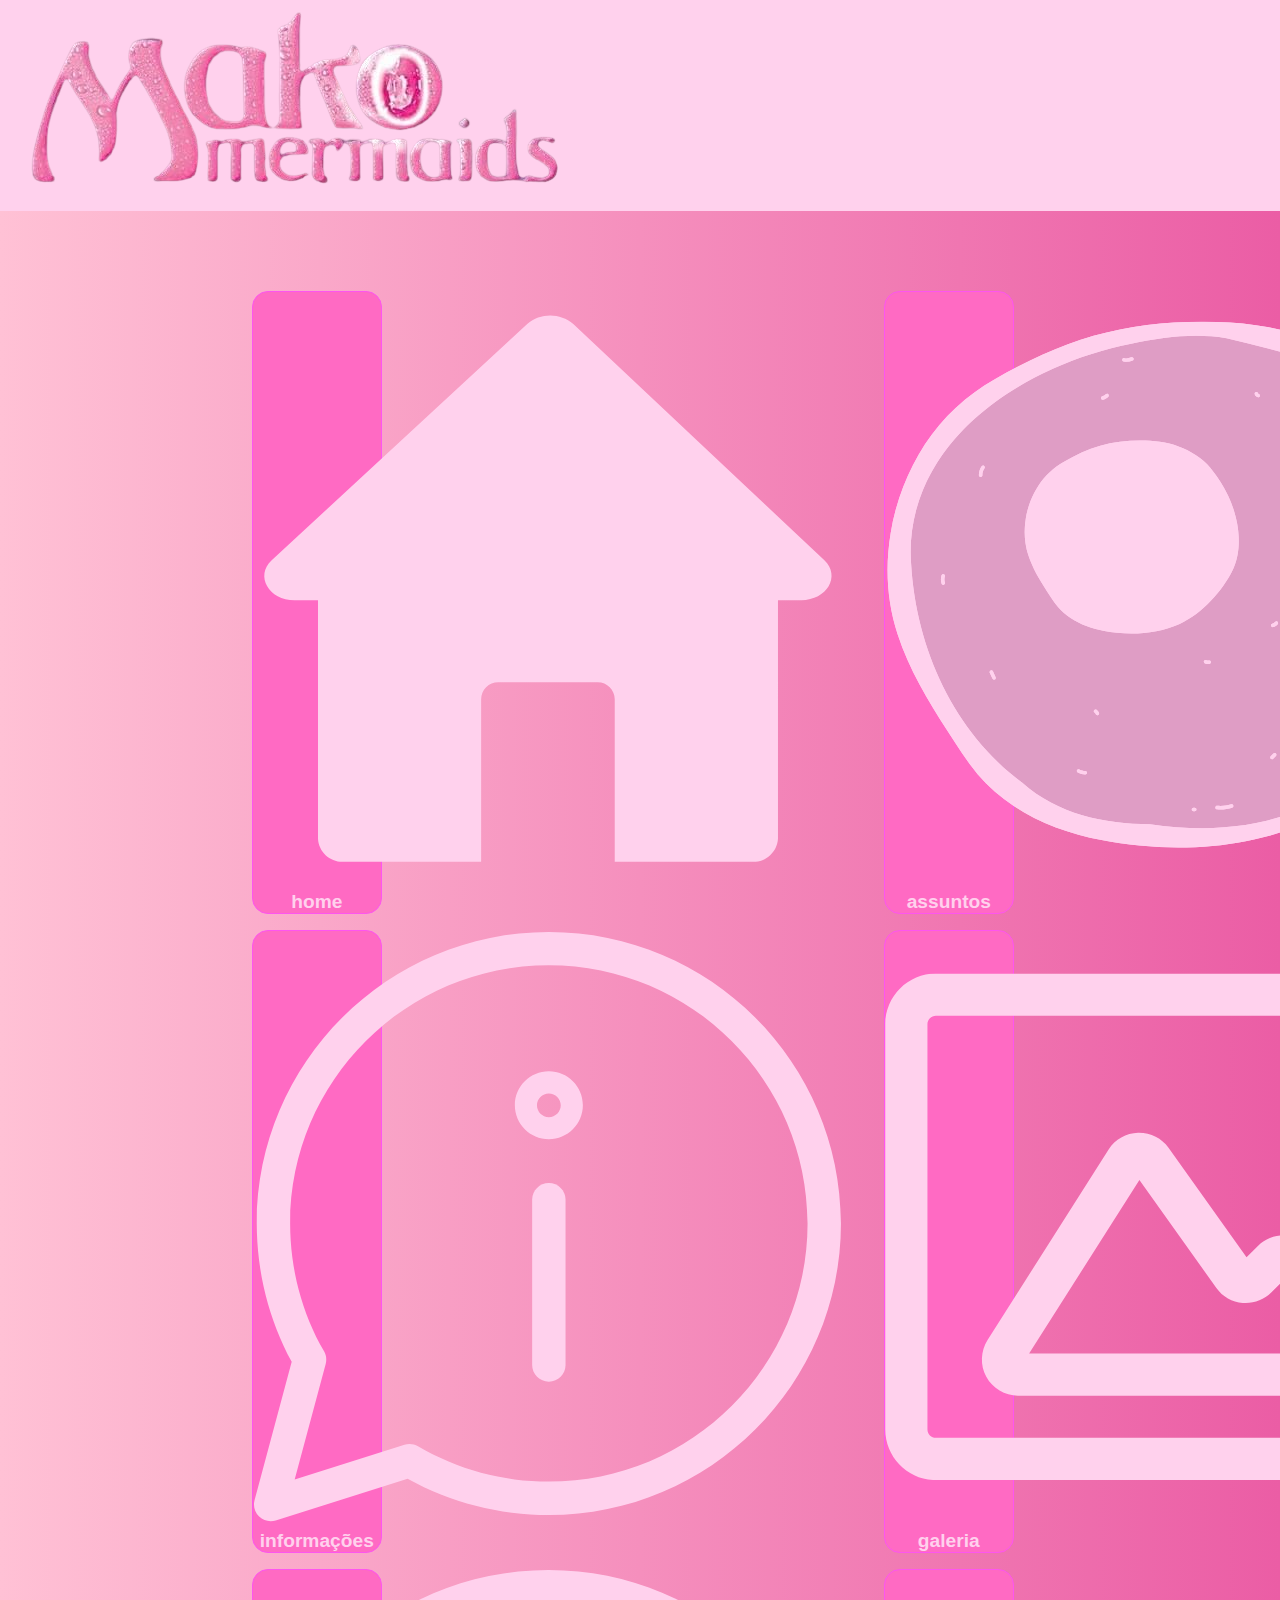
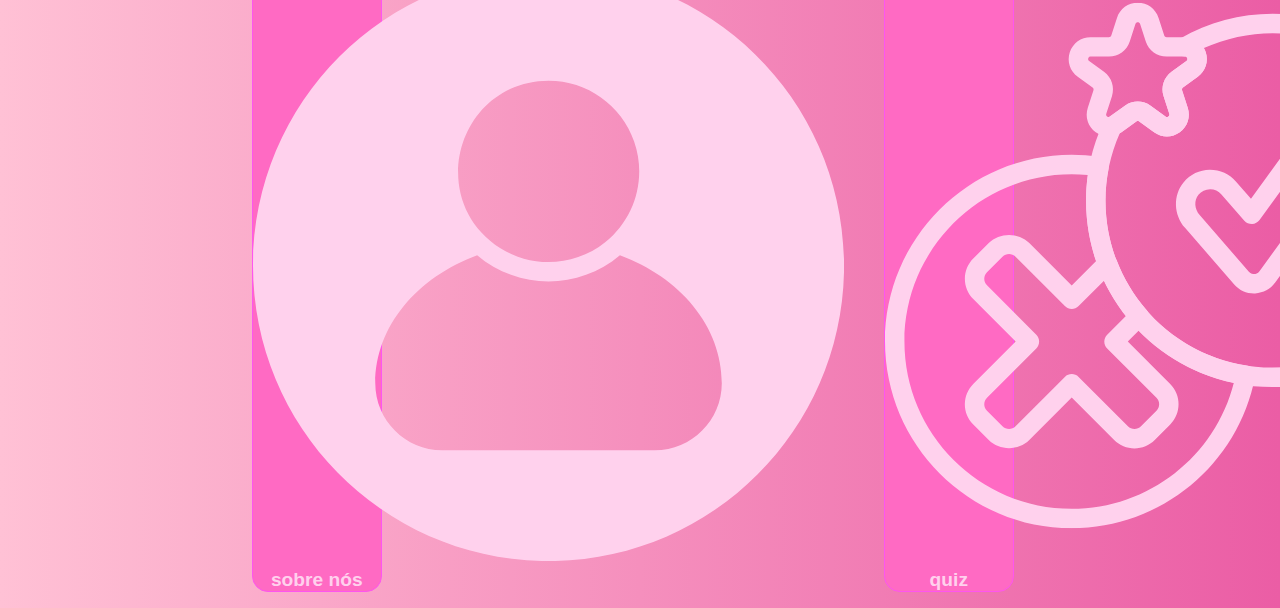
<file: index.html>
<!DOCTYPE html>
<html lang="pt-br">
<head>
    <meta charset="UTF-8">
    <meta name="viewport" content="width=device-width, initial-scale=1.0">
    <title> Página Inicial - MakoMermaids </title>
    <link rel="stylesheet" href="./css/menu.css">
</head>
<body>

    <header class="cabecalho-menu">
        <img src="./imagens/logo-rosa-mako-mermaids.png">
        <p> </p>
    </header>

    <div class="menu-home">

        <ul class="lista-menu">
            <li> 
                <a href="">
                <button class="button-menu">
                <img src="./imagens/logo-home.png" alt="">
                  home
                </button>
            </a>
            </li>

            <li> 
                <a href="./html/citoplasma.html">
                <button class="button-menu">
                <img src="./imagens/logo-celula.png" alt="">
                  assuntos
                </button>
            </a>
            </li>

            <li> 
                <a href="./html/info.html">
                <button class="button-menu">
                <img src="./imagens/logo-informacoes.png" alt="">
                  informações
                </button>
            </a>
            </li>

            <li> 
                <a href="./html/galeria.html">
                <button class="button-menu">
                <img src="./imagens/logo-galeria.png" alt="">
                  galeria
                </button>
            </a>
            </li>

            <li> 
                <a href="./html/sobre-nos.html">
                <button class="button-menu">
                <img src="./imagens/logo-sobre.png" alt="">
                  sobre nós
                </button>
            </a>
            </li>

            <li> 
                <a href="https://pt.quizur.com/trivia/voce-sabe-tudo-sobre-citoplasma-1oc4q" target="_blank">
                <button class="button-menu">
                <img src="./imagens/logo-quiz.png" alt="">
                  quiz
                </button>
            </a>
            </li>

        

        </ul>

    </div>
    
</body>
</html>
</file>
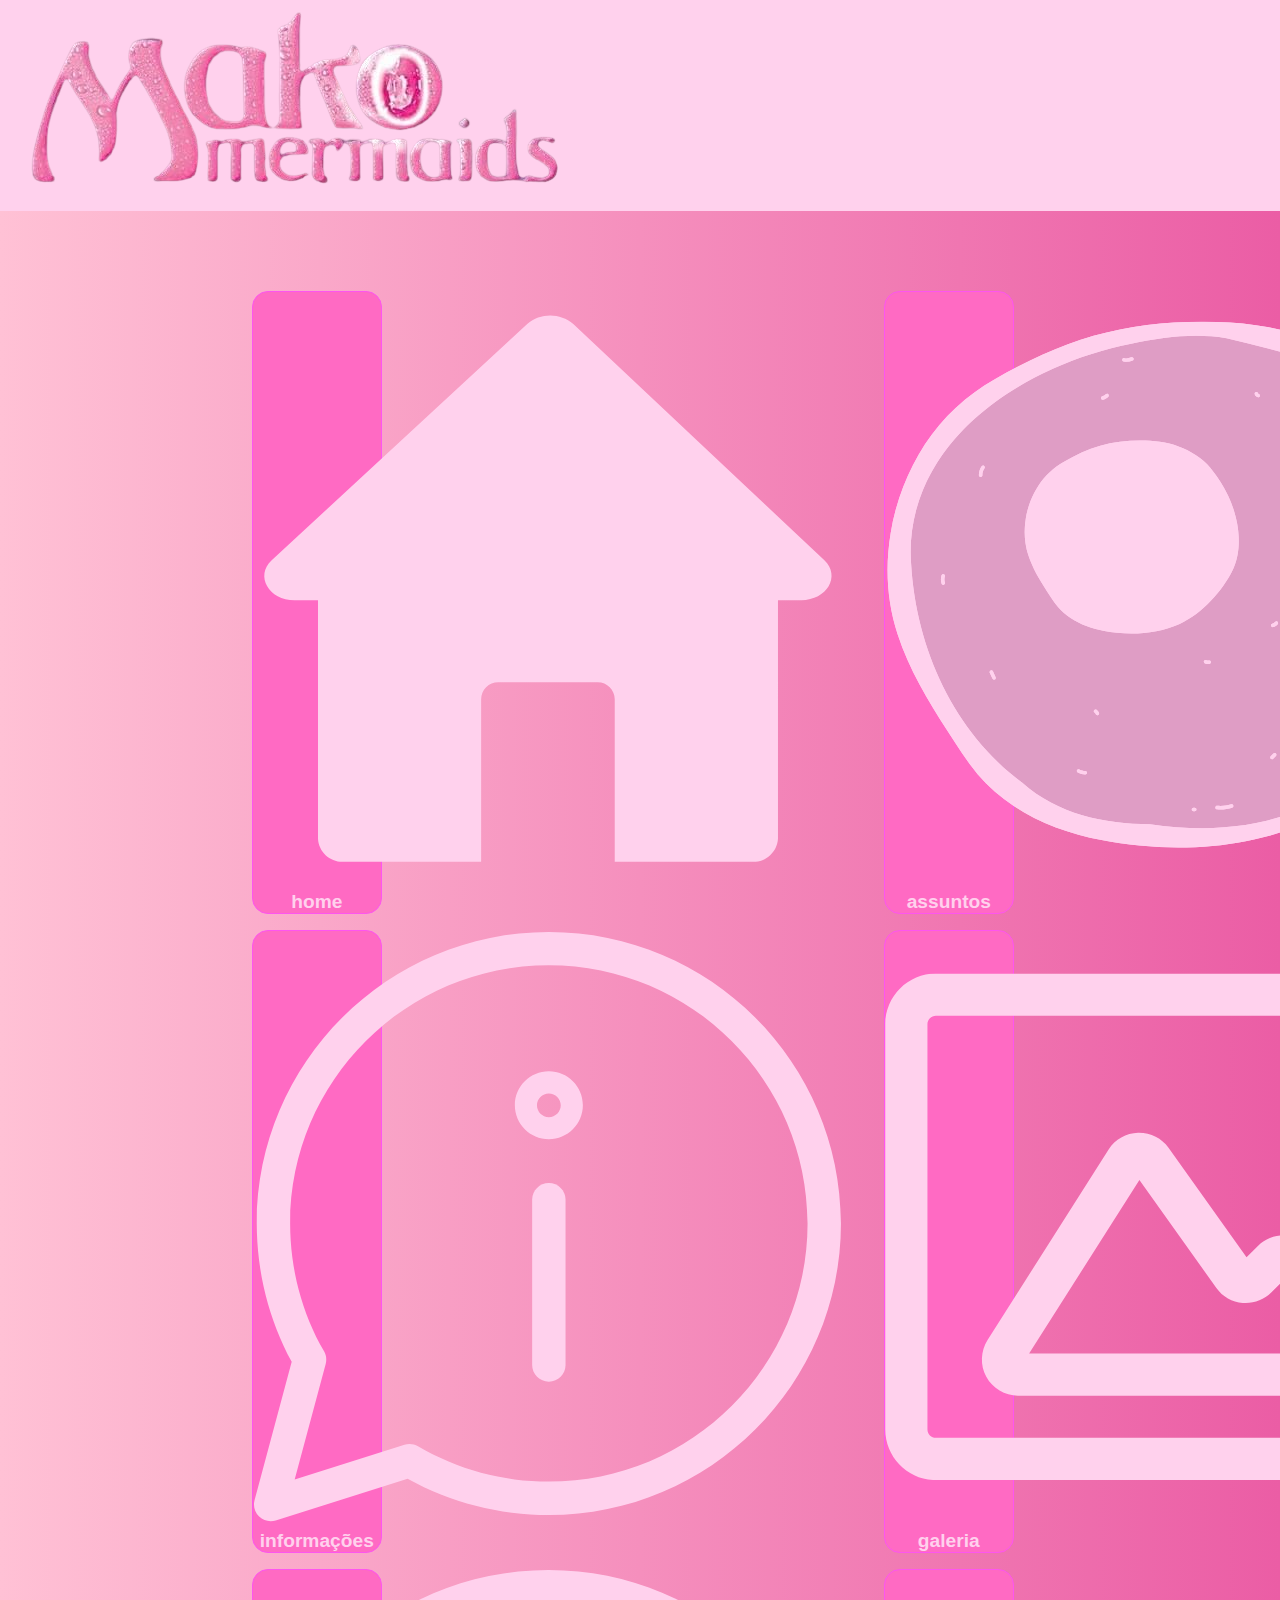
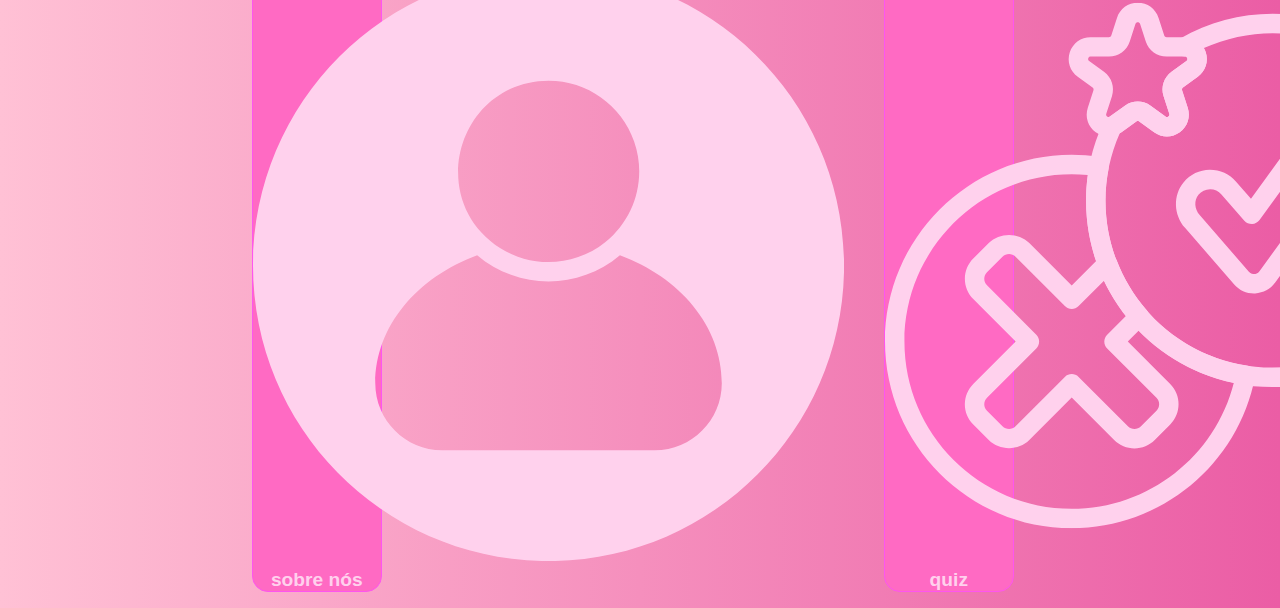
<file: menu.html>
<!DOCTYPE html>
<html lang="pt-br">
<head>
    <meta charset="UTF-8">
    <meta name="viewport" content="width=device-width, initial-scale=1.0">
    <title> Página Inicial - MakoMermaids </title>
    <link rel="stylesheet" href="/css/menu.css">
</head>
<body>

    <header class="cabecalho-menu">
        <img src="/imagens/logo-rosa-mako-mermaids.png">
        <p> </p>
    </header>

    <div class="menu-home">

        <ul class="lista-menu">
            <li> 
                <a href="">
                <button class="button-menu">
                <img src="/imagens/logo-home.png" alt="">
                  home
                </button>
            </a>
            </li>

            <li> 
                <a href="/html/citoplasma.html">
                <button class="button-menu">
                <img src="/imagens/logo-celula.png" alt="">
                  assuntos
                </button>
            </a>
            </li>

            <li> 
                <a href="/html/info.html">
                <button class="button-menu">
                <img src="/imagens/logo-informacoes.png" alt="">
                  informações
                </button>
            </a>
            </li>

            <li> 
                <a href="/html/galeria.html">
                <button class="button-menu">
                <img src="/imagens/logo-galeria.png" alt="">
                  galeria
                </button>
            </a>
            </li>

            <li> 
                <a href="/html/sobre-nos.html">
                <button class="button-menu">
                <img src="/imagens/logo-sobre.png" alt="">
                  sobre nós
                </button>
            </a>
            </li>

            <li> 
                <a href="https://pt.quizur.com/trivia/voce-sabe-tudo-sobre-citoplasma-1oc4q" target="_blank">
                <button class="button-menu">
                <img src="/imagens/logo-quiz.png" alt="">
                  quiz
                </button>
            </a>
            </li>

        

        </ul>

    </div>
    
</body>
</html>
</file>
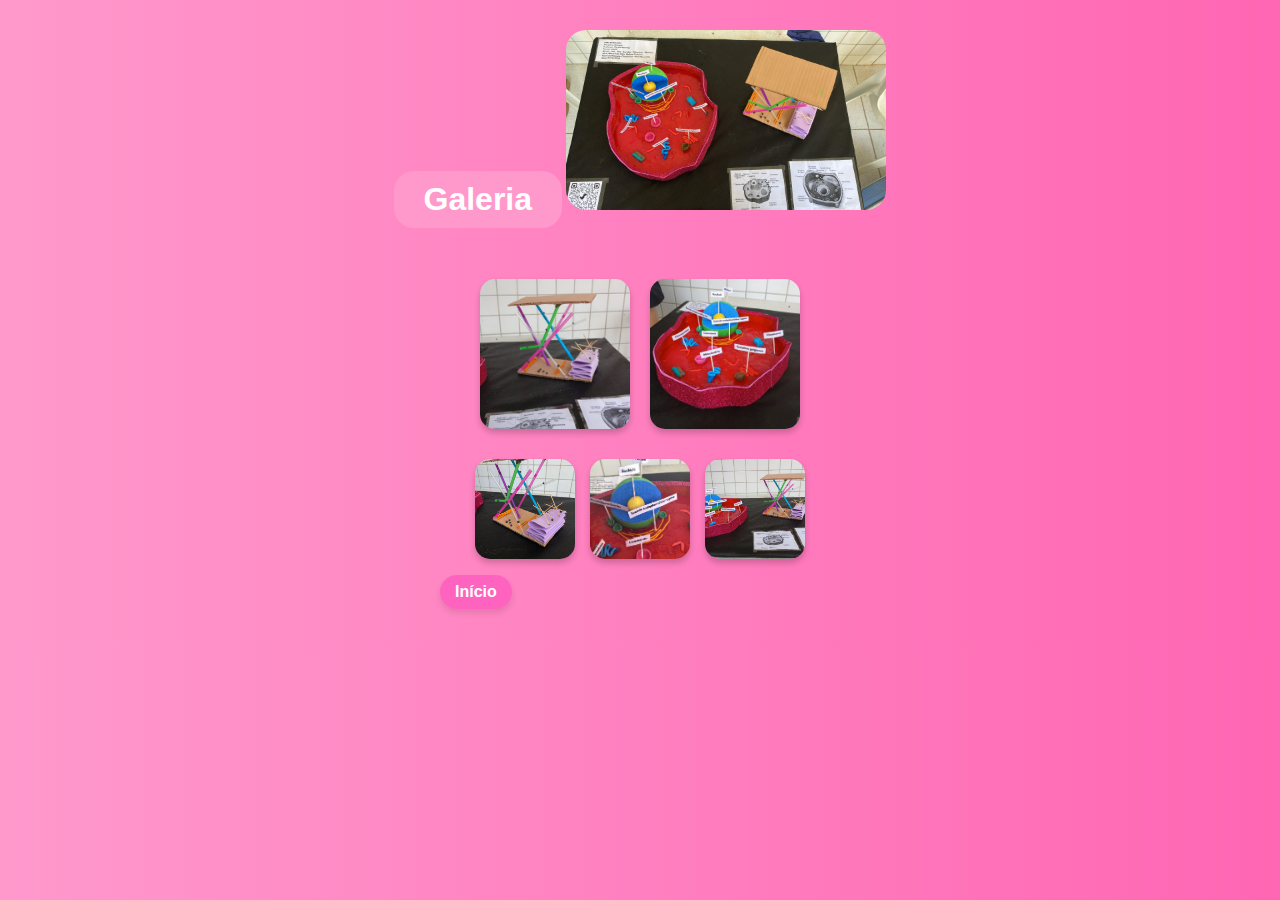
<file: html/galeria.html>
<!DOCTYPE html>
<html lang="pt-br">
<head>
    <meta charset="UTF-8">
    <meta name="viewport" content="width=device-width, initial-scale=1.0">
    <title> Galeria - MakoMermaids </title>
    <link rel="stylesheet" href="../css/galeria.css">
</head>
<body>

    <div class="cabecalho">
        <h1> Galeria </h1>
        <img src="../imagens/maquete-inteira.jpg">
    </div>

    <div class="container-mid">
        <img src="../imagens/citoesqueleto2.jpg">
        <img src="../imagens/celula.jpg">
    </div>

    <div class="container-carrossel">
        <img src="../imagens/citoesqueleto.jpg">
        <img src="../imagens/nucleo.jpg">
        <img src="../imagens/maquete-inteira2.jpg">
    </div>

    <div class="button-control">
        <a href="/biomaket-makomermaids/index.html"> 
            <button> 
                Início
        </button>
    </a>
    </div>
    
</body>
</html>
</file>
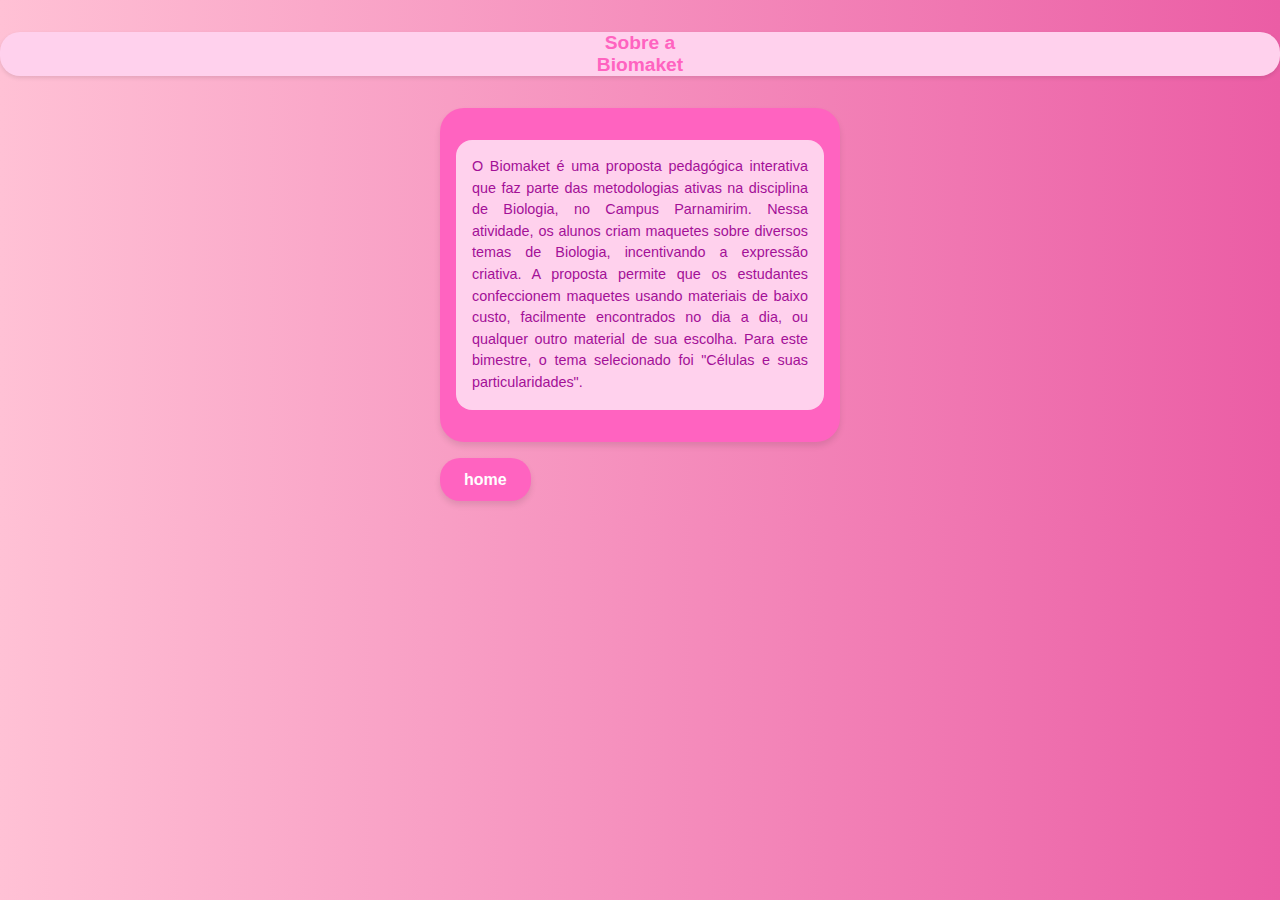
<file: html/info.html>
<!DOCTYPE html>
<html lang="pt-br">
<head>
    <meta charset="UTF-8">
    <meta name="viewport" content="width=device-width, initial-scale=1.0">
    <title> Informações - MakoMermaids </title>
    <link rel="stylesheet" href="../css/geral.css">
</head>
<body>
    <h1 class="titulo"> Sobre a <br> Biomaket </h1>

    <div class="container-info">
        <div class="container-texto">
            <p>
                O Biomaket é uma proposta pedagógica interativa que faz parte das metodologias ativas na disciplina de Biologia, no Campus Parnamirim. Nessa atividade, os alunos criam maquetes sobre diversos temas de Biologia, incentivando a expressão criativa. A proposta permite que os estudantes confeccionem maquetes usando materiais de baixo custo, facilmente encontrados no dia a dia, ou qualquer outro material de sua escolha. Para este bimestre, o tema selecionado foi "Células e suas particularidades".
            </p>
        </div>
    </div>

    <div class="button-control">
        <a href="../index.html">
            <button>home</button>
        </a>
    </div>
</body>


</html>
</file>
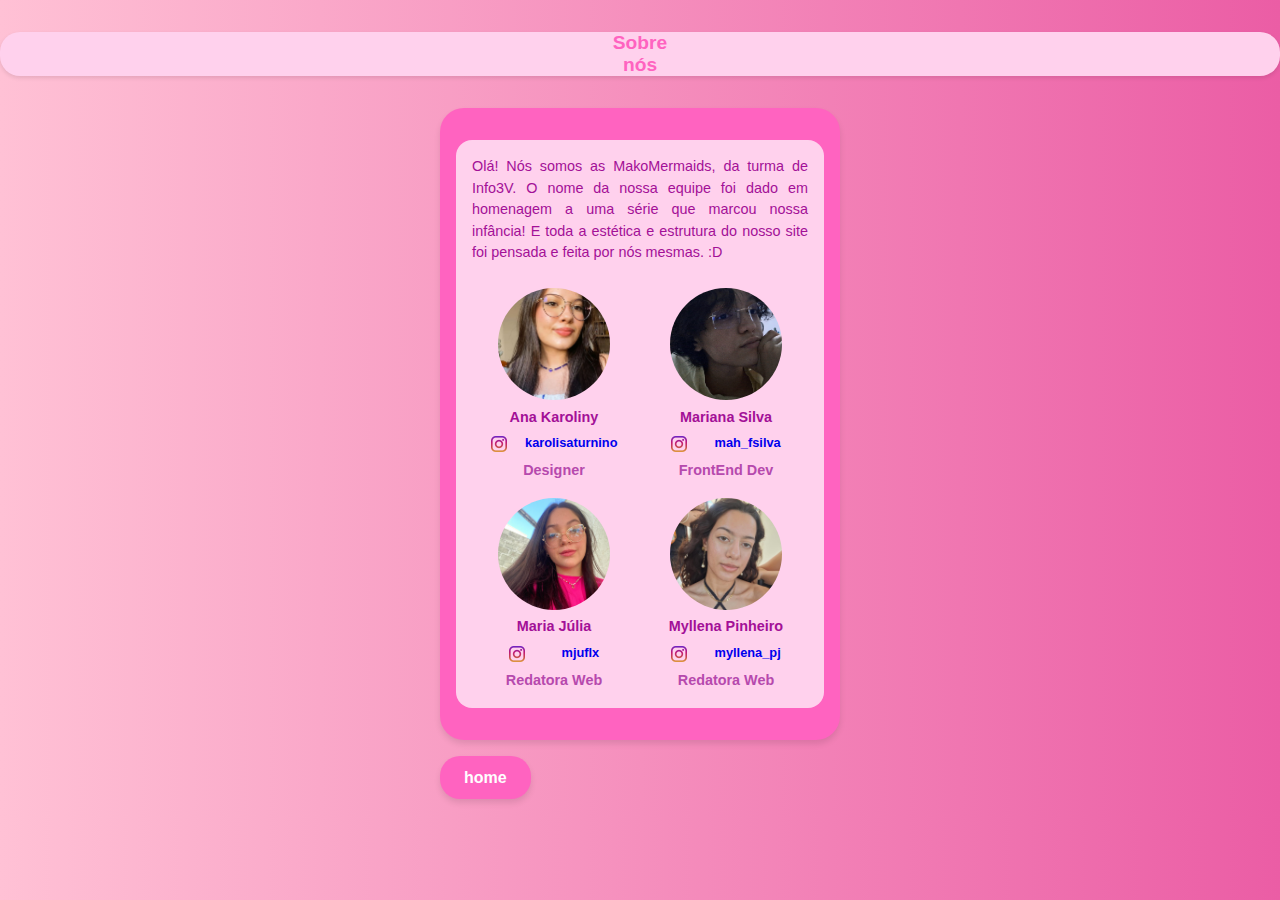
<file: html/sobre-nos.html>
<!DOCTYPE html>
<html lang="pt-br">
<head>
    <meta charset="UTF-8">
    <meta name="viewport" content="width=device-width, initial-scale=1.0">
    <title> Sobre nós - MakoMermaids </title>
    <link rel="stylesheet" href="../css/geral.css">
</head>
<body>
    <h1 class="titulo"> Sobre <br> nós </h1>

    <div class="container-info">
        <div class="container-texto">
            <p> Olá! Nós somos as MakoMermaids, da turma de Info3V.  O nome da nossa equipe foi dado em homenagem a uma série que marcou nossa infância! E toda a estética e estrutura do nosso site foi pensada e feita por nós mesmas. :D </p>
            <div class="container-sobrenos">
                <div class="container-individual">
                    <img src="../imagens/karol.jpg">
                    <p> Ana Karoliny </p>
                    <div class="container-insta">
                        <img src="../imagens/instagram.png">
                        <a href="https://www.instagram.com/karolisaturnino/" target="_blank"> karolisaturnino </a>
                    </div>
                    <p class="sobrenos-texto"> Designer </p>
                </div>

                <div class="container-individual">
                    <img src="../imagens/mariana.jpg">
                    <p> Mariana Silva </p>
                    <div class="container-insta">
                        <img src="../imagens/instagram.png">
                        <a href="https://www.instagram.com/mah_fsilva/" target="_blank"> mah_fsilva  </a>
                    </div>
                    <p class="sobrenos-texto"> FrontEnd Dev </p>
                </div>

                <div class="container-individual">
                    <img src="../imagens/maju.jpg">
                    <p> Maria Júlia </p>
                    <div class="container-insta">
                        <img src="../imagens/instagram.png">
                        <a href="https://www.instagram.com/mjuflx/" target="_blank"> mjuflx </a>
                    </div>
                    <p class="sobrenos-texto"> Redatora Web </p>
                </div>

                <div class="container-individual">
                    <img src="../imagens/myllena.jpg">
                    <p> Myllena Pinheiro </p>
                    <div class="container-insta">
                        <img src="../imagens/instagram.png">
                        <a href="https://www.instagram.com/myllena__pj/" target="_blank"> myllena_pj  </a>
                    </div>
                    <p class="sobrenos-texto"> Redatora Web </p>
                </div>

            </div>
        </div>
    </div>

    <div class="button-control">
        <a href="/biomaket-makomermaids/index.html">
            <button>home</button>
        </a>
    </div>
</body>


</html>
</file>
<file: css/menu.css>
* {
    margin: 0;
    padding: 0;
    box-sizing: border-box; /* Garante que padding e border não extrapolem */
}

body, html {
    background: linear-gradient(to right, #ffc1d5, #eb5da5);
    width: 100%; /* Ocupa toda a largura */
    overflow-x: hidden; /* Remove o scroll horizontal */
}

.cabecalho-menu {
    justify-items: center;
    background-color: #ffd1ed;
}

ul {
    list-style: none;
    padding: 0;
    margin: 0;
}

li {
    margin: 0;
    padding: 0;
    display: flex;
}

.lista-menu {
    display: grid;
    grid-template-columns: 1fr 1fr;
    gap: 1rem;
    padding: 1rem; /* Ajustei para evitar overflow */
    width: 100%; /* Ocupa toda a largura disponível */
    box-sizing: border-box;
    justify-items: center;
}

.lista-menu button {
    color: #ffd1ed;
    font-weight: bold;
    width: 90%;
    max-width: 9rem;
    height: auto;
    font-size: 1.2rem;
}

.menu-home {
    margin-top: 4rem;
    justify-content: center;
}

.button-menu {
    text-align: center;
    background-color: #ff6ac3;
    border: 1px solid #fe55f0;
    border-radius: 1rem;
    
}

.button-menu img {
    display: block;
    margin: 0 auto .5rem auto;
    object-fit: cover;
}

@media (max-width: 375px) {
    .cabecalho-menu {
        height: 6rem;
        border-bottom-left-radius: 30% 100%;
        border-bottom-right-radius: 30% 100%;
    }

    .cabecalho-menu img {
        margin-top: 2rem;
        width: 8.5rem;
    }

    .lista-menu button {
        width: 90%;
        max-width: 7rem;
        font-size: 1rem;
    }

    .lista-menu img {
        width: 3rem;
    }
}

@media (max-width: 414px) {
    .cabecalho-menu {
        height: 8rem;
        border-bottom-left-radius: 40% 100%;
        border-bottom-right-radius: 40% 100%;
    }

    .cabecalho-menu img {
        margin-top: 2.5rem;
        width: 10.5rem;
    }

    .lista-menu button {
        max-width: 8rem;
        font-size: 1.2rem;
    }

    .lista-menu img {
        width: 5rem;
    }
}

@media (max-width: 540px) {
    .cabecalho-menu {
        height: 9rem;
        border-bottom-left-radius: 40% 100%;
        border-bottom-right-radius: 40% 100%;
    }

    .cabecalho-menu img {
        margin-top: 3rem;
        width: 12rem;
    }

    .lista-menu button {
        width: 7rem;
        height: 9rem;
        font-size: 1rem;
    }

    .lista-menu img {
        width: 4rem;
    }
}
</file>
<file: css/galeria.css>
body {
    margin: 0;
    padding: 0;
    font-family: Arial, sans-serif;
    background: linear-gradient(to right, #ff99cc, #ff66b3);
    display: flex;
    flex-direction: column;
    align-items: center;
    color: #ff66b3;
}

/* Cabeçalho */
.cabecalho {
    text-align: center;
    margin-top: 1.25rem; /* 20px */
    color: #fff;
}

.cabecalho h1 {
    font-size: 2rem; /* 32px */
    background-color: #ff99cc;
    padding: 0.625rem 1.875rem; /* 10px 30px */
    display: inline-block;
    border-radius: 1.25rem; /* 20px */
}

.cabecalho img {
    width: 100%;
    max-width: 20rem; /* 400px */
    border-radius: 1.25rem; /* 20px */
    margin-top: 0.625rem; /* 10px */
}

/* Container Mid (Imagens do meio) */
.container-mid {
    display: flex;
    justify-content: center;
    gap: 1.25rem; /* 20px */
    margin: 1.875rem 0; /* 30px 0 */
}

.container-mid img {
    width: 9.375rem; /* 150px */
    height: 9.375rem; /* 150px */
    border-radius: 0.9375rem; /* 15px */
    box-shadow: 0 0.25rem 0.375rem rgba(0, 0, 0, 0.2);
    object-fit: cover;
}

/* Container Carrossel (3 Imagens em linha) */
.container-carrossel {
    display: flex;
    justify-content: center;
    gap: 0.9375rem; /* 15px */
}

.container-carrossel img {
    width: 6.25rem; /* 100px */
    height: 6.25rem; /* 100px */
    border-radius: 0.9375rem; /* 15px */
    box-shadow: 0 0.25rem 0.375rem rgba(0, 0, 0, 0.2);
    object-fit: cover;
}

.button-control {
    display: flex;
    justify-content: space-between;
    margin: 1rem auto;
    margin-bottom: 2rem;
    width: 90%;
    max-width: 25rem; /* 400px */
}

.button-control a button {
    background-color: #ff63c0;
    color: white;
    font-weight: bold;
    border: none;
    border-radius: 1.25rem; /* 20px */
    padding: 0.5rem 0.9375rem; /* 8px 15px */
    cursor: pointer;
    box-shadow: 0 0.25rem 0.375rem rgba(0, 0, 0, 0.1);
    font-size: 1rem; /* 16px */
}

.button-control a button:hover {
    background-color: #e852a8;
    transition: background-color 0.3s;
}
</file>
<file: css/geral.css>
* {
    margin: 0;
    padding: 0;
    box-sizing: border-box;
}

body {
    background: linear-gradient(to right, #ffc1d5, #eb5da5);
    font-family: Arial, sans-serif;
    color: #a31097;
    text-align: center;
    overflow-x: hidden;
}


.titulo{
    margin: 2rem auto;
    background-color: #ffd1ed;
    color: #ff63c0;
    font-size: 1.2rem;
    font-weight: bold;
    border-radius: 20px;
    text-align: center;
    white-space: nowrap;
    box-shadow: 0 2px 4px rgba(0, 0, 0, 0.1);
}



.container-info {
    display: flex;
    flex-direction: column;
    align-items: center;
    gap: 1rem;
    margin: 0 auto;
    padding: 1rem;
    width: 90%;
    max-width: 400px;
    background-color: #ff63c0;
    border-radius: 1.5rem;
    box-shadow: 0 4px 6px rgba(0, 0, 0, 0.1);
}

.container-video {
    background-color: transparent;
    display: flex;
    flex-direction: row;
    align-items: center;
    padding: 1rem 0;
}

video {
    width: 14rem;
    border-radius: 10px;
    margin-right: 1rem;
    background-color: black;
}

.video-titulo {
    margin-top: 0.5rem;
    font-weight: bold;
    font-size: 1.2rem;
    color: #ff63c0 !important;
    background-color: #ffd1ed;
    border-radius: 10px;
    padding: 0.3rem 0.8rem;
    display: inline-block;
}

.container-tema {
    display: flex;
    flex-direction: column;
}

.container-tema img {
    width: 3rem;
    margin: .5rem auto .5rem auto;
}

.container-tema p {
    font-weight: bold;
    font-size: 1rem;
    color: #ffd1ed;
}

.container-texto {
    background-color: #ffd1ed;
    padding: 1rem;
    margin: 1rem 0;
    border-radius: 1rem;
    color: #a31097;
    text-align: justify;
    font-size: 0.9rem;
    line-height: 1.5;
}

.container-sobrenos {
    display: grid;
    grid-template-columns: repeat(2, 1fr);
    gap: .5rem;
    margin-top: 1rem;
}

.container-individual {
    text-align: center;
    font-weight: bold;
}

.sobrenos-texto {
    color: #b649ad;
}

.container-insta {
    display: flex;
    justify-content: space-evenly;
    align-items: flex-end;
    margin-bottom: .5rem;
}
.container-insta a {
    text-decoration: none;
    font-size: 0.8rem;
}

.container-insta img {
    border-radius: 0 !important;
    width: 1rem;
}

.container-individual img {
    border-radius: 50%;
    margin-top: .5rem;
    max-width: 10rem !important;
}

.button-control {
    display: flex;
    justify-content: space-between;
    margin: 1rem auto;
    width: 90%;
    max-width: 400px;
}

.button-control a button {
    background-color: #ff63c0;
    color: white;
    font-weight: bold;
    border: none;
    border-radius: 20px;
    padding: 0.8rem 1.5rem;
    cursor: pointer;
    box-shadow: 0 4px 6px rgba(0, 0, 0, 0.1);
    font-size: 1rem;
}

.button-control a button:hover {
    background-color: #e852a8;
    transition: background-color 0.3s;
}

@media (max-width: 375px) {
    .titulo {
        font-size: 1.2rem;
        width: 7rem;
    }

    .container-info {
        padding: 0.5rem;
        gap: 0.5rem;
    }

    .container-texto {
        font-size: 0.8rem;
        padding: 0.5rem;
    }

    .button-control a button {
        font-size: 0.9rem;
        padding: 0.5rem 1rem;
    }
}

.container-individual img {
    border-radius: 50%;
    margin-top: .5rem;
    max-width: 7rem !important;
}

@media (max-width: 414px) {
    .titulo {
        font-size: 1.3rem;
        width: 7.5rem;
    }

    .container-info {
        padding: 0.8rem;
    }

    .container-texto {
        font-size: 0.85rem;
    }

    .button-control a button {
        font-size: 0.95rem;
        padding: 0.6rem 1.2rem;
    }
}

@media (max-width: 540px) {
    .titulo {
        font-size: 1.4rem;
        width: 8rem;
    }

    .container-info {
        padding: 1rem;
    }

    .container-texto {
        font-size: 0.9rem;
    }

    .button-control a button {
        font-size: 1rem;
        padding: 0.8rem 1.5rem;
    }
}
</file>
